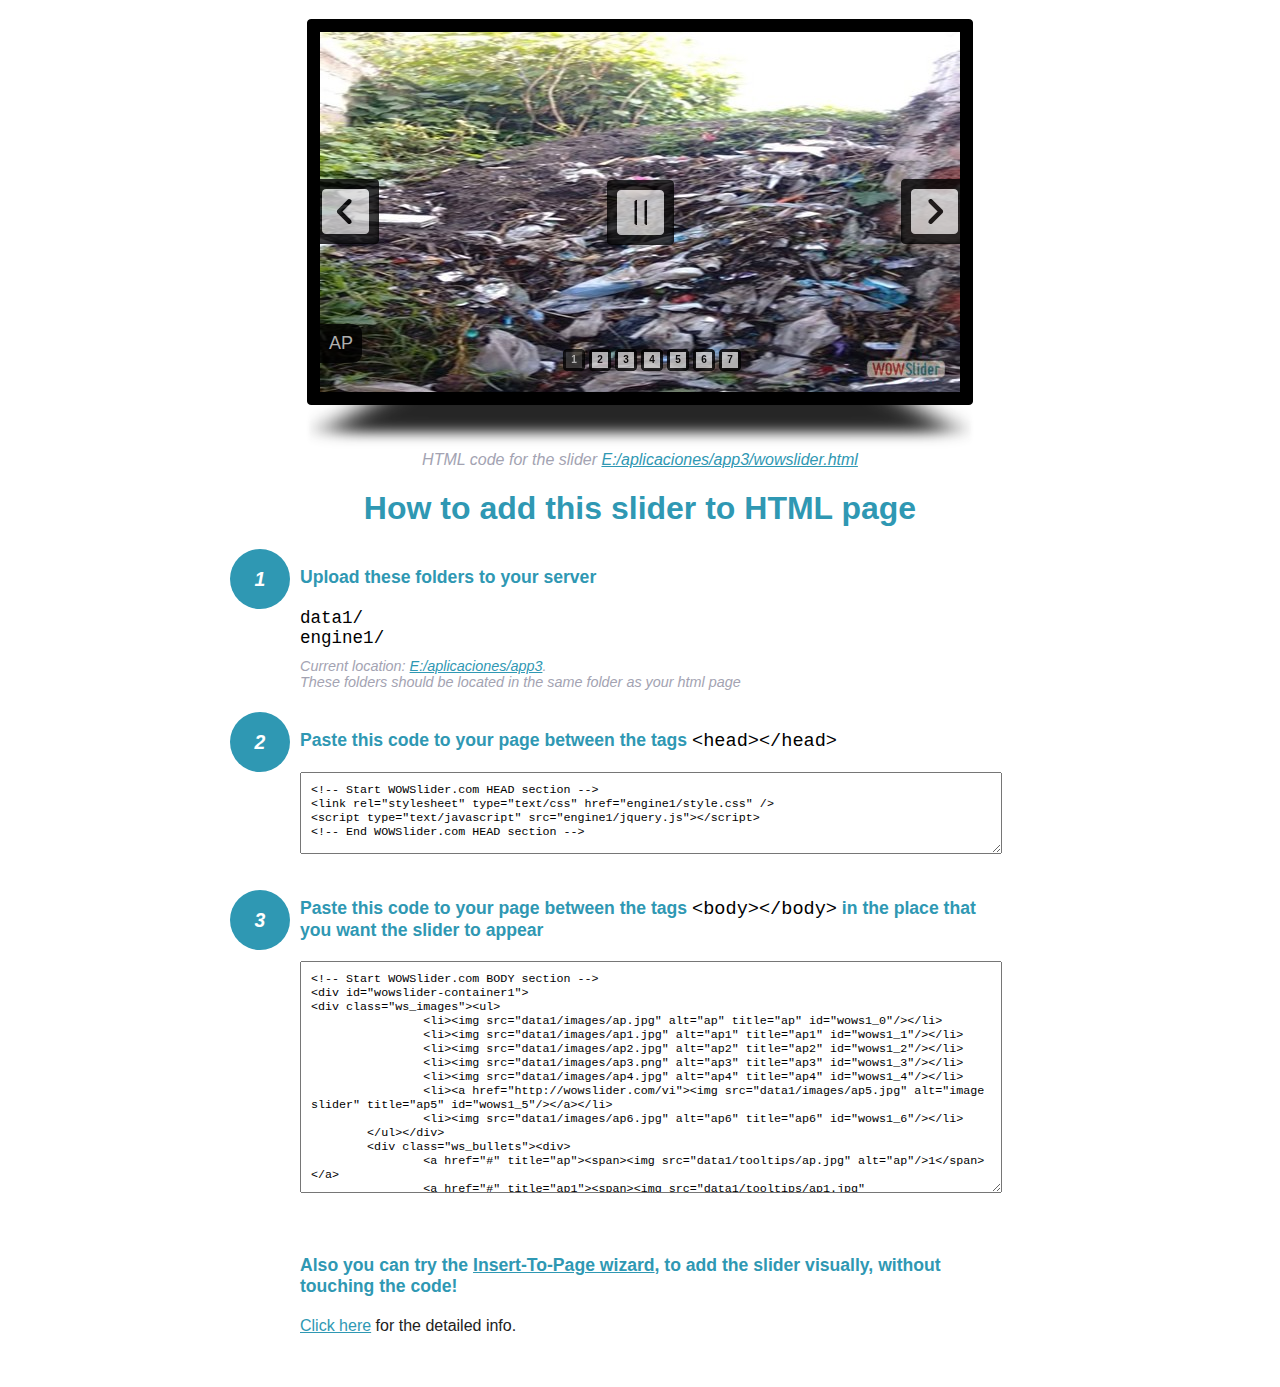
<file: wowslider-howto.html>
<!DOCTYPE html>
<html>
<head>
	<title>WOWSlider</title>
	<meta http-equiv="content-type" content="text/html; charset=utf-8" />
	<meta name="description" content="WOWSlider" />
	
	<!-- Start WOWSlider.com HEAD section --> <!-- add to the <head> of your page -->
	<link rel="stylesheet" type="text/css" href="engine1/style.css" />
	<script type="text/javascript" src="engine1/jquery.js"></script>
	<!-- End WOWSlider.com HEAD section -->


<style>
.instuction {
	font-family: sans-serif, Arial;
	display: block;
	margin: 0 auto;
	max-width: 820px;
	width: 100%;
	padding: 0 70px;
	color: #222;
	-webkit-box-sizing: border-box;
	-moz-box-sizing: border-box;
	box-sizing: border-box;
}
.instuction h1 img {
	max-width: 170px;
	vertical-align: middle;
	margin-bottom: 10px;
}
.instuction h1 {
	color: #2F98B3;
	text-align: center;
}
.instuction h2 {
	position: relative;
	font-size: 1.1em;
	color: #2F98B3;
	margin-bottom: 20px;
	margin-top: 40px;
}
.instuction h2 span.num {
	position: absolute;
	left: -70px;
	top: -18px;
	display: inline-block;
	vertical-align: middle;
	font-style: italic;
	font-size: 1.1em;
	width: 60px;
	height: 60px;
	line-height: 60px;
	text-align: center;
	background: #2F98B3;
	color: #fff;
	border-radius: 50%;
}
.instuction .mono {
	color: #000;
	font-family: monospace;
	font-size: 1.3em;
	font-weight: normal;
}
.instuction li.mono {
	font-size: 1.5em;
}

.instuction ul {
	font-size: 0.9em;
	margin-top: 0;
	padding-left: 0;
	list-style: none;
}
.instuction .note {
	color: #A3A3B2;
	font-style: italic;
	padding-top: 10px;
}
.instuction p.note {
	text-align: center;
	padding-top: 0;
	margin-top: 4px;
}
.instuction textarea {
	font-size: 0.9em;
	min-height: 60px;
	padding: 10px;
	margin: 0;
	overflow: auto;
	max-width: 100%;
	width: 100%;
}
.instuction a,
.instuction a:visited {
	color: #2F98B3;
}
</style>


</head>
<body style="margin:auto">

<br>

<!-- Start WOWSlider.com BODY section --> <!-- add to the <body> of your page -->
<div id="wowslider-container1">
<div class="ws_images"><ul>
		<li><img src="data1/images/ap.jpg" alt="ap" title="ap" id="wows1_0"/></li>
		<li><img src="data1/images/ap1.jpg" alt="ap1" title="ap1" id="wows1_1"/></li>
		<li><img src="data1/images/ap2.jpg" alt="ap2" title="ap2" id="wows1_2"/></li>
		<li><img src="data1/images/ap3.png" alt="ap3" title="ap3" id="wows1_3"/></li>
		<li><img src="data1/images/ap4.jpg" alt="ap4" title="ap4" id="wows1_4"/></li>
		<li><a href="http://wowslider.com/vi"><img src="data1/images/ap5.jpg" alt="image slider" title="ap5" id="wows1_5"/></a></li>
		<li><img src="data1/images/ap6.jpg" alt="ap6" title="ap6" id="wows1_6"/></li>
	</ul></div>
	<div class="ws_bullets"><div>
		<a href="#" title="ap"><span><img src="data1/tooltips/ap.jpg" alt="ap"/>1</span></a>
		<a href="#" title="ap1"><span><img src="data1/tooltips/ap1.jpg" alt="ap1"/>2</span></a>
		<a href="#" title="ap2"><span><img src="data1/tooltips/ap2.jpg" alt="ap2"/>3</span></a>
		<a href="#" title="ap3"><span><img src="data1/tooltips/ap3.png" alt="ap3"/>4</span></a>
		<a href="#" title="ap4"><span><img src="data1/tooltips/ap4.jpg" alt="ap4"/>5</span></a>
		<a href="#" title="ap5"><span><img src="data1/tooltips/ap5.jpg" alt="ap5"/>6</span></a>
		<a href="#" title="ap6"><span><img src="data1/tooltips/ap6.jpg" alt="ap6"/>7</span></a>
	</div></div><div class="ws_script" style="position:absolute;left:-99%"><a href="http://wowslider.com/vi">image slider</a> by WOWSlider.com v8.7</div>
<div class="ws_shadow"></div>
</div>	
<script type="text/javascript" src="engine1/wowslider.js"></script>
<script type="text/javascript" src="engine1/script.js"></script>
<!-- End WOWSlider.com BODY section -->


<div class="instuction">
	<p class="note">HTML code for the slider <a href="file:///E:/aplicaciones/app3/wowslider.html">E:/aplicaciones/app3/wowslider.html</a></p>

	<h1>
		How to add this slider to HTML page
	</h1>

	<h2><span class="num">1</span> Upload these folders to your server</h2>
	<ul>
		<li class="mono">data1/</li>
		<li class="mono">engine1/</li>
		<li class="note">Current location: <a href="file:///E:/aplicaciones/app3">E:/aplicaciones/app3</a>. <br>These folders should be located in the same folder as your html page</li>
	</ul>

	<h2><span class="num">2</span> Paste this code to your page between the tags <span class="mono">&lt;head&gt;&lt;/head&gt;</span></h2>
	<textarea onclick="this.select()">&lt;!-- Start WOWSlider.com HEAD section --&gt;
&lt;link rel=&quot;stylesheet&quot; type=&quot;text/css&quot; href=&quot;engine1/style.css&quot; /&gt;
&lt;script type=&quot;text/javascript&quot; src=&quot;engine1/jquery.js&quot;&gt;&lt;/script&gt;
&lt;!-- End WOWSlider.com HEAD section --&gt;</textarea>


	<h2><span class="num" style="top: -8px;">3</span> Paste this code to your page between the tags <span class="mono">&lt;body&gt;&lt;/body&gt;</span> in the place that you want the slider to appear</h2>
	<textarea onclick="this.select()" rows="15">&lt;!-- Start WOWSlider.com BODY section --&gt;
&lt;div id=&quot;wowslider-container1&quot;&gt;
&lt;div class=&quot;ws_images&quot;&gt;&lt;ul&gt;
		&lt;li&gt;&lt;img src=&quot;data1/images/ap.jpg&quot; alt=&quot;ap&quot; title=&quot;ap&quot; id=&quot;wows1_0&quot;/&gt;&lt;/li&gt;
		&lt;li&gt;&lt;img src=&quot;data1/images/ap1.jpg&quot; alt=&quot;ap1&quot; title=&quot;ap1&quot; id=&quot;wows1_1&quot;/&gt;&lt;/li&gt;
		&lt;li&gt;&lt;img src=&quot;data1/images/ap2.jpg&quot; alt=&quot;ap2&quot; title=&quot;ap2&quot; id=&quot;wows1_2&quot;/&gt;&lt;/li&gt;
		&lt;li&gt;&lt;img src=&quot;data1/images/ap3.png&quot; alt=&quot;ap3&quot; title=&quot;ap3&quot; id=&quot;wows1_3&quot;/&gt;&lt;/li&gt;
		&lt;li&gt;&lt;img src=&quot;data1/images/ap4.jpg&quot; alt=&quot;ap4&quot; title=&quot;ap4&quot; id=&quot;wows1_4&quot;/&gt;&lt;/li&gt;
		&lt;li&gt;&lt;a href=&quot;http://wowslider.com/vi&quot;&gt;&lt;img src=&quot;data1/images/ap5.jpg&quot; alt=&quot;image slider&quot; title=&quot;ap5&quot; id=&quot;wows1_5&quot;/&gt;&lt;/a&gt;&lt;/li&gt;
		&lt;li&gt;&lt;img src=&quot;data1/images/ap6.jpg&quot; alt=&quot;ap6&quot; title=&quot;ap6&quot; id=&quot;wows1_6&quot;/&gt;&lt;/li&gt;
	&lt;/ul&gt;&lt;/div&gt;
	&lt;div class=&quot;ws_bullets&quot;&gt;&lt;div&gt;
		&lt;a href=&quot;#&quot; title=&quot;ap&quot;&gt;&lt;span&gt;&lt;img src=&quot;data1/tooltips/ap.jpg&quot; alt=&quot;ap&quot;/&gt;1&lt;/span&gt;&lt;/a&gt;
		&lt;a href=&quot;#&quot; title=&quot;ap1&quot;&gt;&lt;span&gt;&lt;img src=&quot;data1/tooltips/ap1.jpg&quot; alt=&quot;ap1&quot;/&gt;2&lt;/span&gt;&lt;/a&gt;
		&lt;a href=&quot;#&quot; title=&quot;ap2&quot;&gt;&lt;span&gt;&lt;img src=&quot;data1/tooltips/ap2.jpg&quot; alt=&quot;ap2&quot;/&gt;3&lt;/span&gt;&lt;/a&gt;
		&lt;a href=&quot;#&quot; title=&quot;ap3&quot;&gt;&lt;span&gt;&lt;img src=&quot;data1/tooltips/ap3.png&quot; alt=&quot;ap3&quot;/&gt;4&lt;/span&gt;&lt;/a&gt;
		&lt;a href=&quot;#&quot; title=&quot;ap4&quot;&gt;&lt;span&gt;&lt;img src=&quot;data1/tooltips/ap4.jpg&quot; alt=&quot;ap4&quot;/&gt;5&lt;/span&gt;&lt;/a&gt;
		&lt;a href=&quot;#&quot; title=&quot;ap5&quot;&gt;&lt;span&gt;&lt;img src=&quot;data1/tooltips/ap5.jpg&quot; alt=&quot;ap5&quot;/&gt;6&lt;/span&gt;&lt;/a&gt;
		&lt;a href=&quot;#&quot; title=&quot;ap6&quot;&gt;&lt;span&gt;&lt;img src=&quot;data1/tooltips/ap6.jpg&quot; alt=&quot;ap6&quot;/&gt;7&lt;/span&gt;&lt;/a&gt;
	&lt;/div&gt;&lt;/div&gt;&lt;div class=&quot;ws_script&quot; style=&quot;position:absolute;left:-99%&quot;&gt;&lt;a href=&quot;http://wowslider.com/vi&quot;&gt;image slider&lt;/a&gt; by WOWSlider.com v8.7&lt;/div&gt;
&lt;div class=&quot;ws_shadow&quot;&gt;&lt;/div&gt;
&lt;/div&gt;	
&lt;script type=&quot;text/javascript&quot; src=&quot;engine1/wowslider.js&quot;&gt;&lt;/script&gt;
&lt;script type=&quot;text/javascript&quot; src=&quot;engine1/script.js&quot;&gt;&lt;/script&gt;
&lt;!-- End WOWSlider.com BODY section --&gt;</textarea>

<br><br>
<h2>Also you can try the <a href="http://wowslider.com/help/add-wowslider-to-page-2.html" target="_blank">Insert-To-Page wizard</a>, to add the slider visually, without touching the code!</h2>
<p>
	<a href="http://wowslider.com/help/add-wowslider-to-page-2.html" target="_blank">Click here</a> for the detailed info.
</p>
</div>

<br><br>
</body>
</html>
</file>
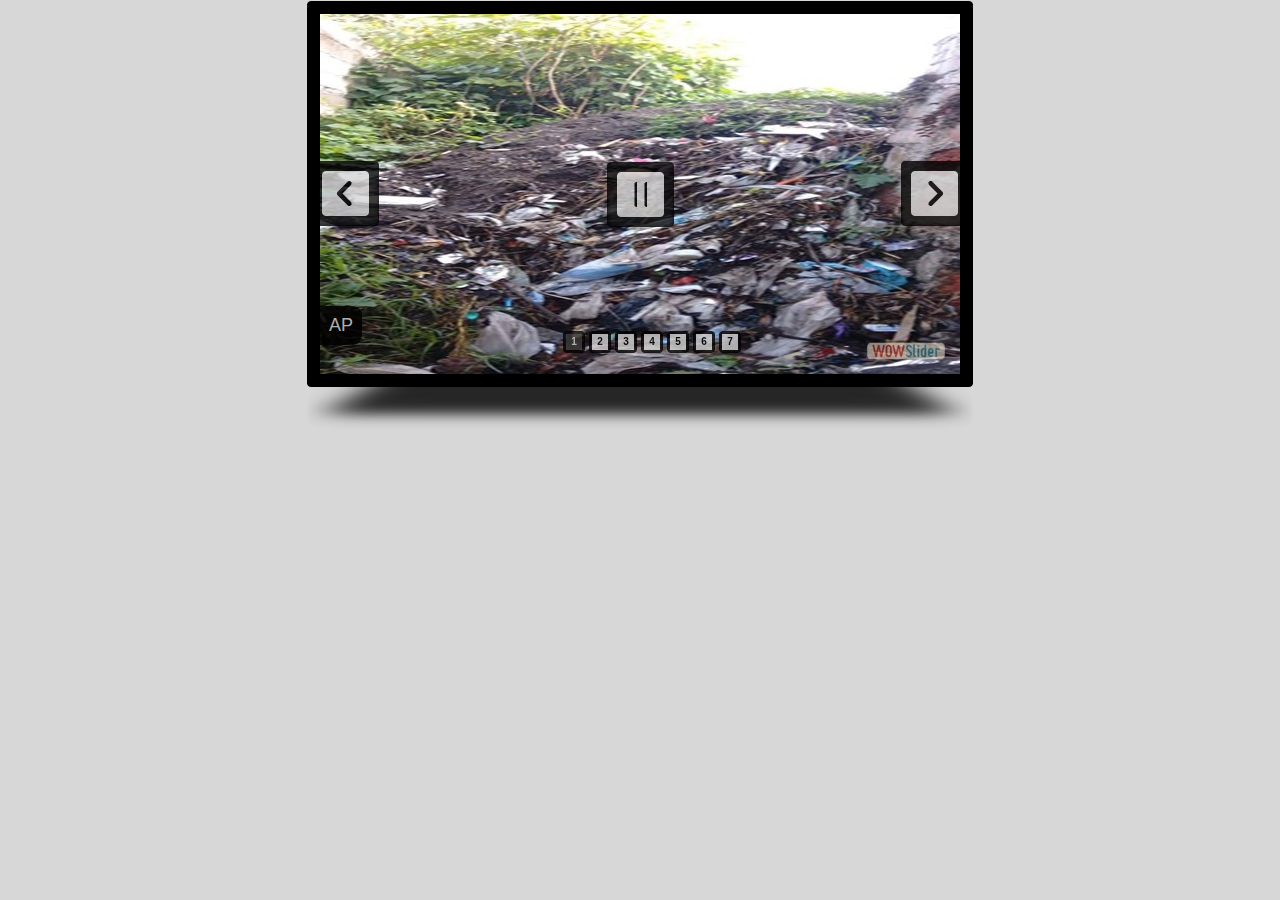
<file: wowslider.html>
<!DOCTYPE html>
<html>
<head>
	<title>Image slider</title>
	<meta http-equiv="content-type" content="text/html; charset=utf-8" />
	<meta name="description" content="Made with WOW Slider - Create beautiful, responsive image sliders in a few clicks. Awesome skins and animations. Image slider" />
	
	<!-- Start WOWSlider.com HEAD section --> <!-- add to the <head> of your page -->
	<link rel="stylesheet" type="text/css" href="engine1/style.css" />
	<script type="text/javascript" src="engine1/jquery.js"></script>
	<!-- End WOWSlider.com HEAD section -->

</head>
<body style="background-color:#d7d7d7;margin:auto">
	
	<!-- Start WOWSlider.com BODY section --> <!-- add to the <body> of your page -->
	<div id="wowslider-container1">
	<div class="ws_images"><ul>
		<li><img src="data1/images/ap.jpg" alt="ap" title="ap" id="wows1_0"/></li>
		<li><img src="data1/images/ap1.jpg" alt="ap1" title="ap1" id="wows1_1"/></li>
		<li><img src="data1/images/ap2.jpg" alt="ap2" title="ap2" id="wows1_2"/></li>
		<li><img src="data1/images/ap3.png" alt="ap3" title="ap3" id="wows1_3"/></li>
		<li><img src="data1/images/ap4.jpg" alt="ap4" title="ap4" id="wows1_4"/></li>
		<li><a href="http://wowslider.com/vi"><img src="data1/images/ap5.jpg" alt="image slider" title="ap5" id="wows1_5"/></a></li>
		<li><img src="data1/images/ap6.jpg" alt="ap6" title="ap6" id="wows1_6"/></li>
	</ul></div>
	<div class="ws_bullets"><div>
		<a href="#" title="ap"><span><img src="data1/tooltips/ap.jpg" alt="ap"/>1</span></a>
		<a href="#" title="ap1"><span><img src="data1/tooltips/ap1.jpg" alt="ap1"/>2</span></a>
		<a href="#" title="ap2"><span><img src="data1/tooltips/ap2.jpg" alt="ap2"/>3</span></a>
		<a href="#" title="ap3"><span><img src="data1/tooltips/ap3.png" alt="ap3"/>4</span></a>
		<a href="#" title="ap4"><span><img src="data1/tooltips/ap4.jpg" alt="ap4"/>5</span></a>
		<a href="#" title="ap5"><span><img src="data1/tooltips/ap5.jpg" alt="ap5"/>6</span></a>
		<a href="#" title="ap6"><span><img src="data1/tooltips/ap6.jpg" alt="ap6"/>7</span></a>
	</div></div><div class="ws_script" style="position:absolute;left:-99%"><a href="http://wowslider.com/vi">image slider</a> by WOWSlider.com v8.7</div>
	<div class="ws_shadow"></div>
	</div>	
	<script type="text/javascript" src="engine1/wowslider.js"></script>
	<script type="text/javascript" src="engine1/script.js"></script>
	<!-- End WOWSlider.com BODY section -->

</body>
</html>
</file>
<file: engine1/style.css>
/*
 *	generated by WOW Slider 8.7
 *	template Digit
 */

#wowslider-container1 { 
	display: table;
	zoom: 1; 
	position: relative;
	width: 100%;
	max-width: 640px;
	max-height:360px;
	margin:14px auto 59px;
	z-index:90;
	text-align:left; /* reset align=center */
	font-size: 10px;
	text-shadow: none; /* fix some user styles */

	/* reset box-sizing (to boostrap friendly) */
	-webkit-box-sizing: content-box;
	-moz-box-sizing: content-box;
	box-sizing: content-box; 
}
* html #wowslider-container1{ width:640px }
#wowslider-container1 .ws_images ul{
	position:relative;
	width: 10000%; 
	height:100%;
	left:0;
	list-style:none;
	margin:0;
	padding:0;
	border-spacing:0;
	overflow: visible;
	/*table-layout:fixed;*/
}
#wowslider-container1 .ws_images ul li{
	position: relative;
	width:1%;
	height:100%;
	line-height:0; /*opera*/
	overflow: hidden;
	float:left;
	/*font-size:0;*/
	padding:0 0 0 0 !important;
	margin:0 0 0 0 !important;
}

#wowslider-container1 .ws_images{
	position: relative;
	left:0;
	top:0;
	height:100%;
	max-height:360px;
	max-width: 640px;
	vertical-align: top;
	border:none;
	overflow: hidden;
}
#wowslider-container1 .ws_images ul a{
	width:100%;
	height:100%;
	max-height:360px;
	display:block;
	color:transparent;
}
#wowslider-container1 img{
	max-width: none !important;
}
#wowslider-container1 .ws_images .ws_list img,
#wowslider-container1 .ws_images > div > img{
	width:100%;
	border:none 0;
	max-width: none;
	padding:0;
	margin:0;
}
#wowslider-container1 .ws_images > div > img {
	max-height:360px;
}

#wowslider-container1 .ws_images iframe {
	position: absolute;
	z-index: -1;
}

#wowslider-container1 .ws-title > div {
	display: inline-block !important;
}

#wowslider-container1 a{ 
	text-decoration: none; 
	outline: none; 
	border: none; 
}

#wowslider-container1  .ws_bullets { 
	float: left;
	position:absolute;
	z-index:70;
}
#wowslider-container1  .ws_bullets div{
	position:relative;
	float:left;
	font-size: 0px;
}
/* compatibility with Joomla styles */
#wowslider-container1  .ws_bullets a {
	line-height: 0;
}

#wowslider-container1  .ws_script{
	display:none;
}
#wowslider-container1 sound, 
#wowslider-container1 object{
	position:absolute;
}

/* prevent some of users reset styles */
#wowslider-container1 .ws_effect {
	position: static;
	width: 100%;
	height: 100%;
}

#wowslider-container1 .ws_photoItem {
	border: 2em solid #fff;
	margin-left: -2em;
	margin-top: -2em;
}
#wowslider-container1 .ws_cube_side {
	background: #A6A5A9;
}


#wowslider-container1.ws_gestures {
	cursor: -webkit-grab;
	cursor: -moz-grab;
	cursor: url("[data-uri]"), move;
}
#wowslider-container1.ws_gestures.ws_grabbing {
	cursor: -webkit-grabbing;
	cursor: -moz-grabbing;
	cursor: url("[data-uri]"), move;
}

/* hide controls when video start play */
#wowslider-container1.ws_video_playing .ws_bullets,
#wowslider-container1.ws_video_playing .ws_fullscreen,
#wowslider-container1.ws_video_playing .ws_next,
#wowslider-container1.ws_video_playing .ws_prev {
	display: none;
}


/* youtube/vimeo buttons */
#wowslider-container1 .ws_video_btn {
	position: absolute;
	display: none;
	cursor: pointer;
	top: 0;
	left: 0;
	width: 100%;
	height: 100%;
	z-index: 55;
}
#wowslider-container1 .ws_video_btn.ws_youtube,
#wowslider-container1 .ws_video_btn.ws_vimeo {
	display: block;
}
#wowslider-container1 .ws_video_btn div {
	position: absolute;
	background-image: url(./playvideo.png);
	background-size: 200%;
	top: 50%;
	left: 50%;
	width: 7em;
	height: 5em;
	margin-left: -3.5em;
	margin-top: -2.5em;
}
#wowslider-container1 .ws_video_btn.ws_youtube div {
	background-position: 0 0;
}
#wowslider-container1 .ws_video_btn.ws_youtube:hover div {
	background-position: 100% 0;
}
#wowslider-container1 .ws_video_btn.ws_vimeo div {
	background-position: 0 100%;
}
#wowslider-container1 .ws_video_btn.ws_vimeo:hover div {
	background-position: 100% 100%;
}

#wowslider-container1 .ws_playpause.ws_hide {
	display: none !important;
}

#wowslider-container1  .ws_bullets { 
	padding: 10px; 
}
#wowslider-container1 .ws_bullets a { 
	font:bold 10px/22px Tahoma,sans-serif; 
	color:#000;
	text-align:center;
	margin-left:4px;
	width:22px;
	height:22px;
	background: url(./bullet.png) left top;
	float: left; 
	position:relative;
	opacity:0.8;
	filter:progid:DXImageTransform.Microsoft.Alpha(opacity=80);	
}
#wowslider-container1 .ws_bullets a.ws_selbull, #wowslider-container1 .ws_bullets a:hover{
	background-position: right top;
	color:#D4D4D4;
}
#wowslider-container1 a.ws_next, #wowslider-container1 a.ws_prev {
	position:absolute;
	top:50%;
	margin-top:-3.3em;
	z-index:60;
	height: 6.6em;
	width: 5.9em;
	background-image: url(./arrows.png);
	background-size: 200%;
}
#wowslider-container1 a.ws_next{
	background-position: 100% 0;
	right:0;
}
#wowslider-container1 a.ws_prev {
	left:0;
	background-position: 0 0; 
}
#wowslider-container1 a.ws_next:hover{
	background-position: 100% 100%;
}
#wowslider-container1 a.ws_prev:hover {
	background-position: 0 100%; 
}

/*playpause*/
#wowslider-container1 .ws_playpause {
    width: 6.7em;
    height: 6.5em;
    position: absolute;
    top: 50%;
    left: 50%;
    margin-left: -3.3em;
    margin-top: -3.2em;
    z-index: 59;
	background-size: 100%;
}

#wowslider-container1 .ws_pause {
    background-image: url(./pause.png);
}

#wowslider-container1 .ws_play {
    background-image: url(./play.png);
}

#wowslider-container1 .ws_pause:hover, #wowslider-container1 .ws_play:hover {
    background-position: 100% 100% !important;
}/* bottom center */
#wowslider-container1  .ws_bullets {
    bottom: 11px;
	left:50%;
}
#wowslider-container1  .ws_bullets div{
	left:-50%;
}
#wowslider-container1 .ws-title{
	position: absolute;
    font: 1.8em Arial, Helvetica, sans-serif;
	bottom:8%;
	left: 0;
	margin-right:0.5em;
	z-index: 50;
	color: #d4d4d4;
	text-transform:uppercase;
}
#wowslider-container1 .ws-title div,#wowslider-container1 .ws-title span{
	display:inline-block;
	padding:0.5em;
	background:#000;
	-moz-border-radius:0 0.5em 0.5em 0;
	-webkit-border-radius:0 0.5em 0.5em 0;
	border-radius:0 0.5em 0.5em 0;
	opacity:0.8;
	filter:progid:DXImageTransform.Microsoft.Alpha(opacity=80);	
}
#wowslider-container1 .ws-title div{
	display:block;
	margin-top:0.4em;
	font-size: 0.72em;
	text-transform:none;
}#wowslider-container1 .ws_images > ul{
	animation: wsBasic 28s infinite;
	-moz-animation: wsBasic 28s infinite;
	-webkit-animation: wsBasic 28s infinite;
}
@keyframes wsBasic{0%{left:-0%} 7.14%{left:-0%} 14.29%{left:-100%} 21.43%{left:-100%} 28.57%{left:-200%} 35.71%{left:-200%} 42.86%{left:-300%} 50%{left:-300%} 57.14%{left:-400%} 64.29%{left:-400%} 71.43%{left:-500%} 78.57%{left:-500%} 85.71%{left:-600%} 92.86%{left:-600%} }
@-moz-keyframes wsBasic{0%{left:-0%} 7.14%{left:-0%} 14.29%{left:-100%} 21.43%{left:-100%} 28.57%{left:-200%} 35.71%{left:-200%} 42.86%{left:-300%} 50%{left:-300%} 57.14%{left:-400%} 64.29%{left:-400%} 71.43%{left:-500%} 78.57%{left:-500%} 85.71%{left:-600%} 92.86%{left:-600%} }
@-webkit-keyframes wsBasic{0%{left:-0%} 7.14%{left:-0%} 14.29%{left:-100%} 21.43%{left:-100%} 28.57%{left:-200%} 35.71%{left:-200%} 42.86%{left:-300%} 50%{left:-300%} 57.14%{left:-400%} 64.29%{left:-400%} 71.43%{left:-500%} 78.57%{left:-500%} 85.71%{left:-600%} 92.86%{left:-600%} }

#wowslider-container1  .ws_shadow{
	background-image: url(./bg.png);
	background-repeat: no-repeat;
	background-size:100%;
	position:absolute;
	z-index: -1;
	left:-2.19%;
	top:-3.89%;
	width:104.37%;
	height:120.27%;
}
* html #wowslider-container1 .ws_shadow{/*ie6*/
	background:none;
	filter:progid:DXImageTransform.Microsoft.AlphaImageLoader( src='engine1/bg.png', sizingMethod='scale');
}
*+html #wowslider-container1 .ws_shadow{/*ie7*/
	background:none;
	filter:progid:DXImageTransform.Microsoft.AlphaImageLoader( src='engine1/bg.png', sizingMethod='scale');
}
#wowslider-container1 .ws_bullets  a img{
	text-indent:0;
	display:block;
	bottom:25px;
	left:-43px;
	visibility:hidden;
	position:absolute;
    -moz-box-shadow: 0 0 5px #999999;
    box-shadow: 0 0 5px #999999;
    border: 5px solid #0e0e0e;
	max-width:none;
}
#wowslider-container1 .ws_bullets a:hover img{
	visibility:visible;
}

#wowslider-container1 .ws_bulframe div div{
	height:48px;
	overflow:visible;
	position:relative;
}
#wowslider-container1 .ws_bulframe div {
	left:0;
	overflow:hidden;
	position:relative;
	width:85px;
	background-color:#0e0e0e;
}
#wowslider-container1  .ws_bullets .ws_bulframe{
	display:none;
	bottom:25px;
	overflow:visible;
	position:absolute;
	cursor:pointer;
    -moz-box-shadow: 0 0 5px #999999;
    box-shadow: 0 0 5px #999999;
	border-radius:3px;
	-moz-border-radius:3px;
	-webkit-border-radius:3px;
    border: 5px solid #0e0e0e;
}
#wowslider-container1 .ws_bulframe span{
	display:block;
	position:absolute;
	bottom:-11px;
	margin-left:-1px;
	left:43px;
	background:url(./triangle.png);
	width:15px;
	height:6px;
}#wowslider-container1 .ws_bulframe div div{
	height: auto;
}

@media all and (max-width:760px) {
	#wowslider-container1 .ws_fullscreen {
		display: block;
	}
}
@media all and (max-width:400px){
	#wowslider-container1 .ws_controls,
	#wowslider-container1 .ws_bullets,
	#wowslider-container1 .ws_thumbs{
		display: none
	}
}
</file>
